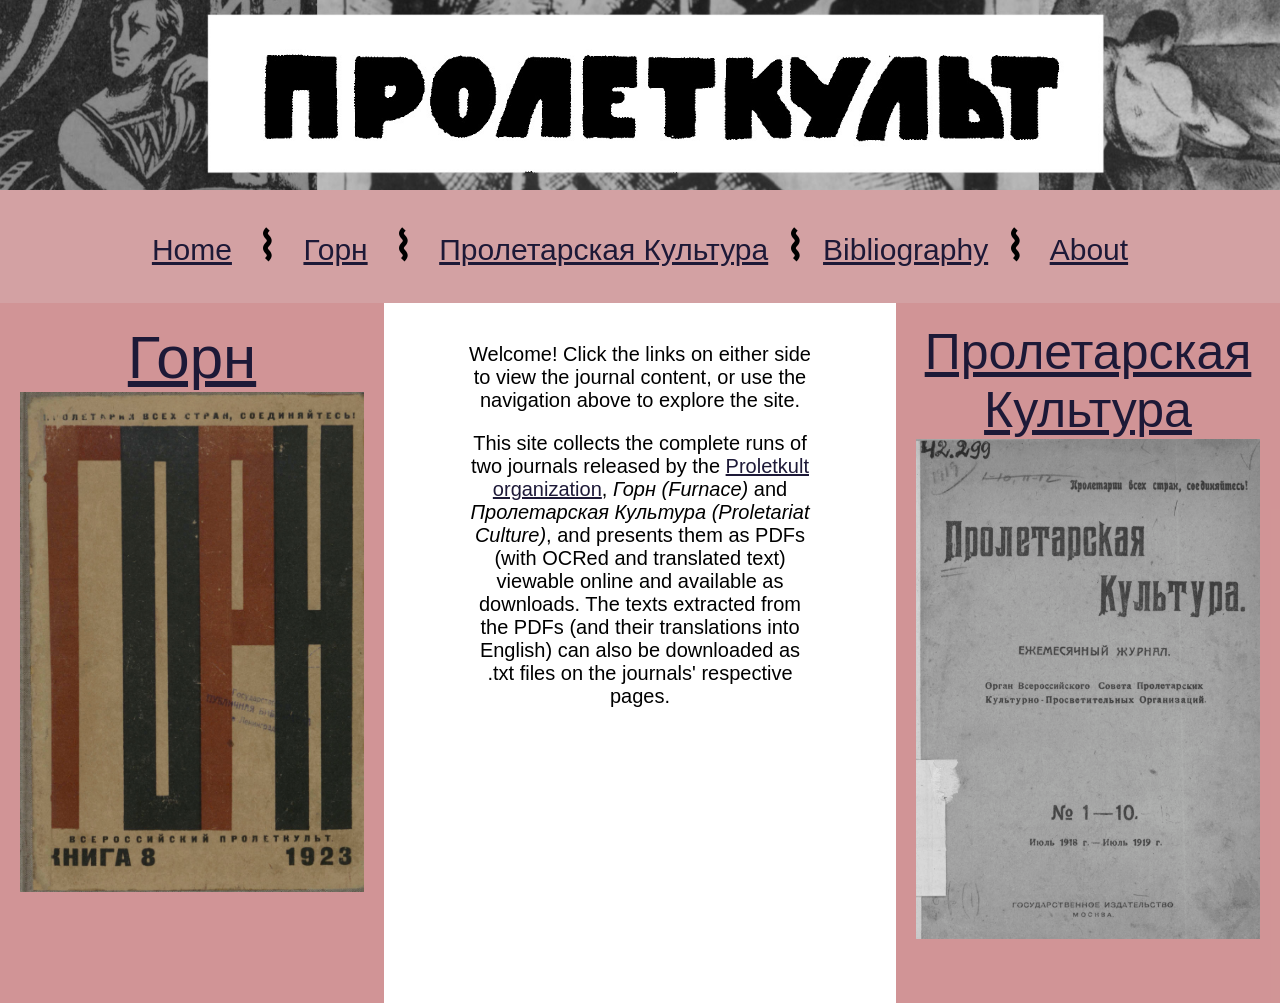
<file: index.html>
<!DOCTYPE html>
<html>
<head>
<link rel="stylesheet" href="style.css">
</head>
<body>
  <div class="header">
     <h4></h4>
  </div>
  <div id="link_text">
        <br>
        <span> &nbsp;&nbsp; <a href="index.html">Home</a> &nbsp; <span style="font-size: 1.3em";><b>⌇</b> </span>&nbsp; <a href="furnace.html">Горн</a> &nbsp;  <span style="font-size: 1.3em";><b>⌇</b> </span> &nbsp; <a href="kultura.html">Пролетарская Культура</a>&nbsp;  <span style="font-size: 1.3em";><b>⌇</b> </span> &nbsp;<a href="links.html">Bibliography</a>&nbsp;  <span style="font-size: 1.3em";><b>⌇</b>  </span>&nbsp;  <a href="about.html">About</a>&nbsp; &nbsp;</span>
       <br>
       <br>
  </div>

<div id="centering">
  <div id="wrap">
    <div class="box" id="one">
      <div id="furnace_title">
        <a href="furnace.html">Горн</a>
        <br>
        <a href="furnace.html"><img height="500" width="400" src="images/furnace_link.jpg"></img></a>
          </div>
    </div>
    <div class="box" id="two">
      <div id="home_text">
        <p>Welcome! Click the links on either side to view the journal content, or use the navigation above to explore the site.</p>
        <p>This site collects the complete runs of two journals released by the <a href="https://en.wikipedia.org/wiki/Proletkult">Proletkult organization</a>, <i>Горн (Furnace)</i> and <i>Пролетарская Культура (Proletariat Culture)</i>, and presents
        them as PDFs (with OCRed and translated text) viewable online and available as downloads. The texts extracted from the PDFs (and their translations into English) can also be
        downloaded as .txt files on the journals' respective pages.</p>
      </div>
    </div>
    <div class="box" id="three">
      <div id="kultura_title">
        <a href="kultura.html">Пролетарская Культура</a> 
        <br>
        <a href="kultura.html"><img height="500" width="400" src="images/kultura_link.jpg"></img></a>
          </div>
    </div>
  </div>
</div>
</body>
</html>
</file>
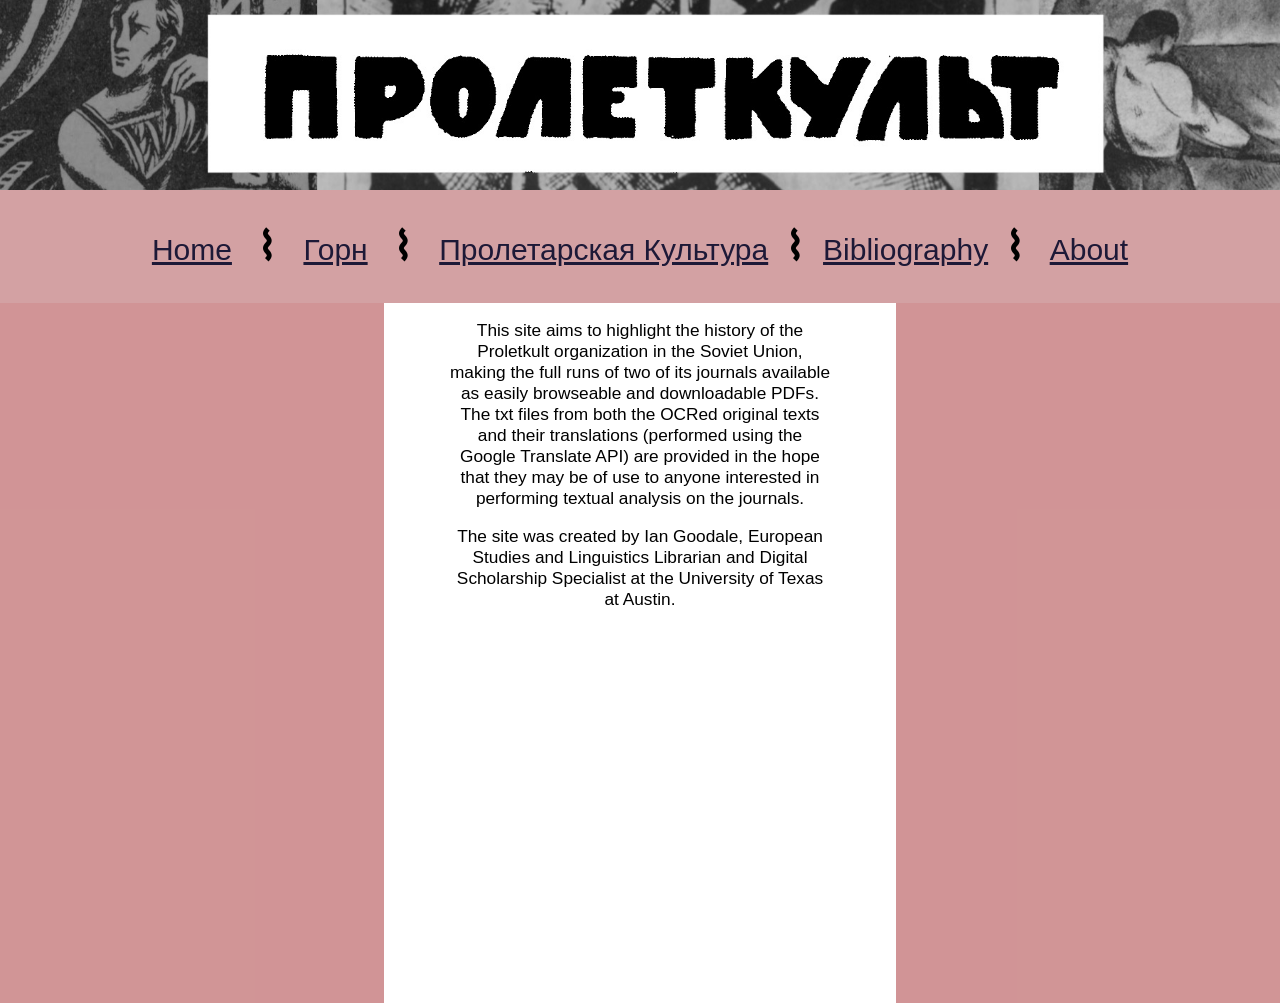
<file: about.html>
<!DOCTYPE html>
<html>
<head>
<link rel="stylesheet" href="style.css">
</head>
<body>
  <div class="header">
     <h4></h4>
  </div>
  <div id="link_text">
        <br>
        <span> &nbsp;&nbsp; <a href="index.html">Home</a> &nbsp; <span style="font-size: 1.3em";><b>⌇</b> </span>&nbsp; <a href="furnace.html">Горн</a> &nbsp;  <span style="font-size: 1.3em";><b>⌇</b> </span> &nbsp; <a href="kultura.html">Пролетарская Культура</a>&nbsp;  <span style="font-size: 1.3em";><b>⌇</b> </span> &nbsp;<a href="links.html">Bibliography</a>&nbsp;  <span style="font-size: 1.3em";><b>⌇</b>  </span>&nbsp;  <a href="about.html">About</a>&nbsp; &nbsp;</span>
       <br>
       <br>
  </div>

<div id="centering">
  <div id="wrap">
    <div class="box" id="one">
    </div>
    <div class="box" id="four">
      <div id="about_text">
        <p>This site aims to highlight the history of the Proletkult organization in the Soviet Union, making the full runs of two of its journals available
          as easily browseable and downloadable PDFs. The txt files from both the OCRed original texts and their translations (performed using the Google Translate API) are provided in the hope that they may be of use
        to anyone interested in performing textual analysis on the journals.</p>
        <p>The site was created by Ian Goodale, European Studies and Linguistics Librarian and Digital Scholarship Specialist at the University of Texas at Austin.</p>
      </div>
    </div>
    <div class="box" id="three">
          </div>
    </div>
  </div>
</div>
</body>
</html>
</file>
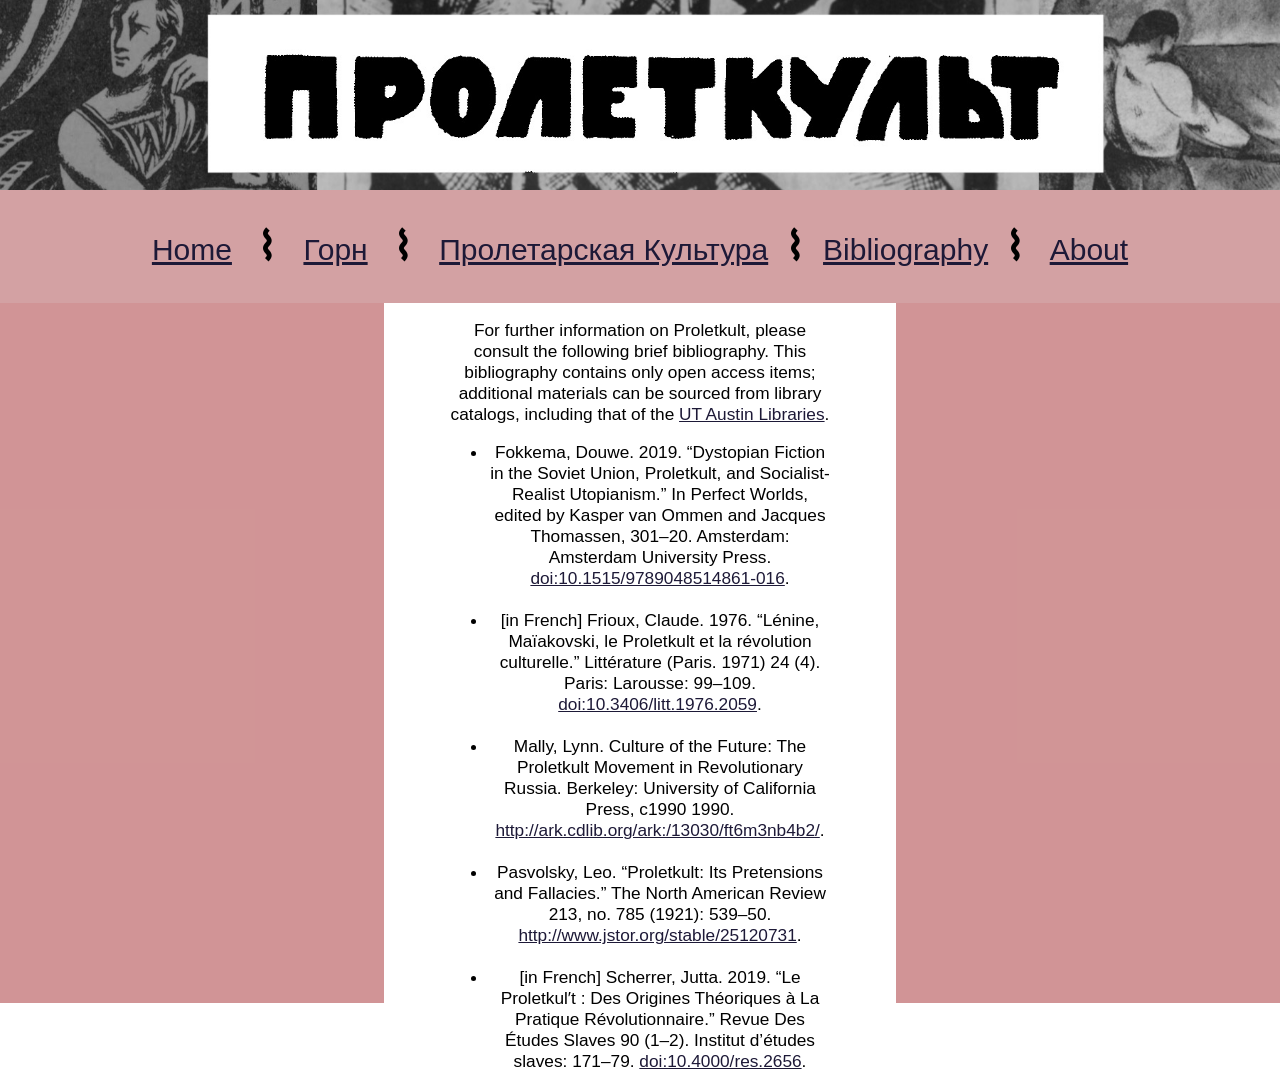
<file: links.html>
<!DOCTYPE html>
<html>
<head>
<link rel="stylesheet" href="style.css">
</head>
<body>
   <div class="header">
     <h4></h4>
  </div>
  <div id="link_text">
        <br>
        <span> &nbsp;&nbsp; <a href="index.html">Home</a> &nbsp; <span style="font-size: 1.3em";><b>⌇</b> </span>&nbsp; <a href="furnace.html">Горн</a> &nbsp;  <span style="font-size: 1.3em";><b>⌇</b> </span> &nbsp; <a href="kultura.html">Пролетарская Культура</a>&nbsp;  <span style="font-size: 1.3em";><b>⌇</b> </span> &nbsp;<a href="links.html">Bibliography</a>&nbsp;  <span style="font-size: 1.3em";><b>⌇</b>  </span>&nbsp;  <a href="about.html">About</a>&nbsp; &nbsp;</span>
       <br>
       <br>
  </div>


<div id="centering">
  <div id="wrap">
    <div class="box" id="one">
    </div>
    <div class="box" id="four">
      <div id="about_text">
        <p>For further information on Proletkult, please consult the following brief bibliography. This bibliography contains only open access items; additional materials can be sourced from library catalogs, including that of the <a href="https://lib.utexas.edu" target="blank">UT Austin Libraries</a>.</p>
        <ul>
          <li>Fokkema, Douwe. 2019. “Dystopian Fiction in the Soviet Union, Proletkult, and Socialist-Realist Utopianism.” In Perfect Worlds, edited by Kasper van Ommen and Jacques Thomassen, 301–20. Amsterdam: Amsterdam University Press. <a href="https://doi.org/10.1515/9789048514861-016" target="blank">doi:10.1515/9789048514861-016</a>.
          </li>
          <br>
          <li>[in French] Frioux, Claude. 1976. “Lénine, Maïakovski, le Proletkult et la révolution culturelle.” Littérature (Paris. 1971) 24 (4). Paris: Larousse: 99–109. <a href="https://doi.org/10.3406/litt.1976.2059" target="blank">doi:10.3406/litt.1976.2059</a>.
          </li>
          <br>
          <li>Mally, Lynn. Culture of the Future: The Proletkult Movement in Revolutionary Russia. Berkeley:  University of California Press,  c1990 1990. <a href="http://ark.cdlib.org/ark:/13030/ft6m3nb4b2/" target="blank">http://ark.cdlib.org/ark:/13030/ft6m3nb4b2/</a>.
          </li>
          <br>
          <li>Pasvolsky, Leo. “Proletkult: Its Pretensions and Fallacies.” The North American Review 213, no. 785 (1921): 539–50. <a href="http://www.jstor.org/stable/25120731" target="blank">http://www.jstor.org/stable/25120731</a>.
          </li>
          <br>
          <li>[in French] Scherrer, Jutta. 2019. “Le Proletkul′t : Des Origines Théoriques à La Pratique Révolutionnaire.” Revue Des Études Slaves 90 (1–2). Institut d’études slaves: 171–79. <a href="https://doi.org/10.4000/res.2656" target="blank">doi:10.4000/res.2656</a>.
          </li>  
          </ul>
      </div>
    </div>
    <div class="box" id="three">
    </div>
  </div>
</div>
</body>
</html>
</file>
<file: style.css>
img
{
    max-width: 100%;
    min-width: 300px;
}

body {
  font-family: Arial, Helvetica, sans-serif;
  vertical-align: middle;
}

html, body {
  height: auto;
  margin: 0;
}


h1 span { 
  background-color: rgb(255, 254, 254, 0.45); 
}

h4 span { 
  background-color: rgb(255, 254, 254, 0.75); 
}

#link_text {
  text-align: center;
  background-color: rgba(196, 130, 132, 0.75); 
  font-family: Arial, Helvetica, sans-serif;
  color: black;
  font-size: 30px;
}

a {
  color: rgb(29, 25, 55);
}

.header {
  padding: 55px;
  font-family: Arial, Helvetica, sans-serif;
  background-image: url('images/header_bg.jpg'); 
  background-repeat: no-repeat; 
  background-position: center;   
  background-size: cover;   
  text-align: center;
  color: black;
  font-size: 30px;
  margin: 0;
    display: flex;
  flex-direction: column;
}

#furnace_title {
  float:left;
  font-size:60px;
  padding: 20px;
}

#center_div_top {
  margin-left:auto;
  margin-right:auto;
}

#kultura_title {
  float:right;
  font-size:50px;
  padding: 20px;
}

#home_text {
  font-size:20px;
  padding: 20px;
}

#about_text {
  float:left;
  font-size:1.08em;
  padding: 0px;
}

#wrap {
  width: 100%;
  max-width: 1400px;
  height: 700px;
  display: flex;
}

#centering {
    display: flex;
  justify-content: center;
  align-items: center;
  text-align:center;
}

.box {
  flex: 1;
  height: 100%;
  border: none;
}

#one {
  background-color: rgba(198, 122, 124, 0.8);
}

#two {
  margin: 0 5%;
  background-color: white;
}

#three {
  background-color: rgba(198, 122, 124, 0.8);
}

#four {
  margin: 0 5%;
  background-color: white;
}


#left_nav_journals {
  float:left;
  width: 50%;
  font-size:20px;
  padding: 20px;
}

#right_nav_journals {
  float:right;
  width: 50%;
  height: 100%;
  padding: 20px;
}
</file>
